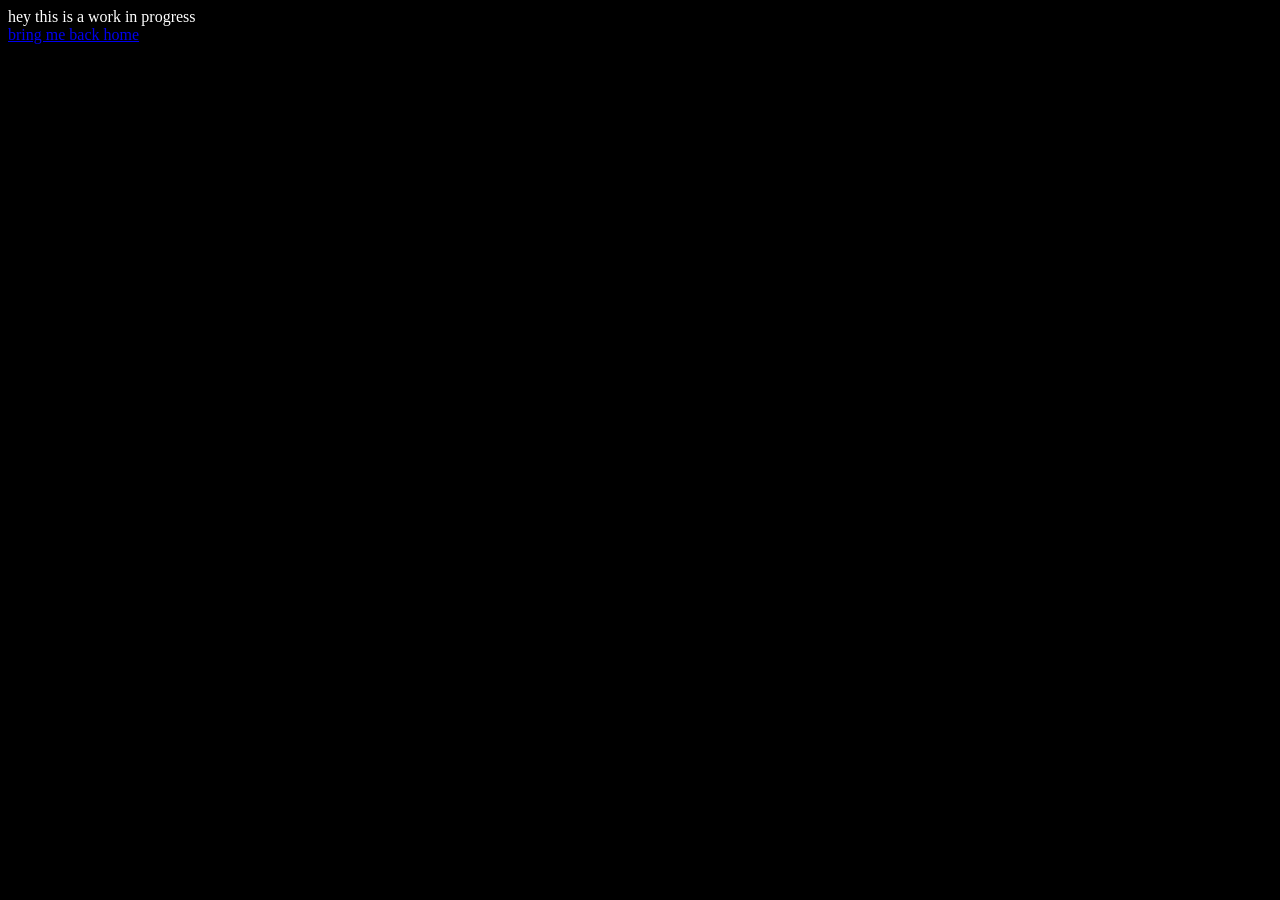
<file: main_pages/links.html>
<!DOCTYPE html>
<html lang="en">
<head>
    <meta charset="UTF-8">
    <meta name="viewport" content="width=device-width, initial-scale=1.0">
    <title>check it out</title>
    <link rel="icon" type="image/png" href="/images/favicon1.png">

    <link rel="stylesheet" href="../css/links.css">
    <link rel="stylesheet" href="../css/universal.css">

</head>
<body>
    hey this is a work in progress<br>
    <a href="../index.html">bring me back home</a>
</body>
</html>
</file>
<file: css/links.css>
body{
    background-color: black;
    color: white;
}
</file>
<file: css/universal.css>
@import url("fonts.css");

::-webkit-scrollbar{
    width: 10px;
    background:transparent;
}
::-webkit-scrollbar-thumb{
    background: rgba(45, 70, 65, 0.788);
    border-radius: 2px;
    margin: 2px;
}

.home{
    text-decoration: none;
    color: white;
    font-family:"GeistPixel";
    border: 2px solid white;
    padding: 5px;
    background: linear-gradient(
        90deg,
        rgba(18, 49, 70, 0.816),
        rgba(5, 23, 50, 0.34)
    );
    transition: transform ease 0.5s;
    opacity: 0.5;
}

.home:hover{
    transform: scale(1.25);
    opacity: 1;
}

/* hide button */
#hide-button{
    color: rgba(255, 255, 255, 0.8);
    background-color: rgba(0, 0, 0, 0.5);
    font-family: "GeistPixel";
    font-size: 1.4rem;
    height: 60px;
    transform: translateY(-30px);
    transition: transform .5s ease;
    border-radius: 5px;
    white-space: nowrap;
    box-shadow: none;
    outline: none;
    border: none;
    padding-bottom: 5px;

    /* put it in top right corner */
    position: fixed;
    top: 0px;
    right: 10px;
    z-index: 1;
    display: flex;
    align-items: flex-end;

    /* fade in at start */
    opacity: 0;
    animation: hideUiIn 1s ease 3s both;
}
#hide-button:hover{
    transform: translateY(10px)
}

/* anything with the `hide-ui` class gets hidden */
.hide-ui{
    opacity: 0;
    pointer-events: none;
    user-select: none;
}
#ui{
    transition: opacity 0.5s ease;
}


@keyframes warningSlideOut{
    from{
        transform: translateX(0);
        opacity: 1;
    }

    to{
        transform: translateX(-500px);
        opacity: 0;
    }
}

@keyframes warningSlideIn{
    from{
        transform: translateX(-50px);
        opacity: 0;
    }

    to{
        transform: translateX(0px);
        opacity: 1;
    }
}

@keyframes hideUiIn{
    from{
        opacity: 0;
    }

    to{
        opacity: 1;
    }
}
</file>
